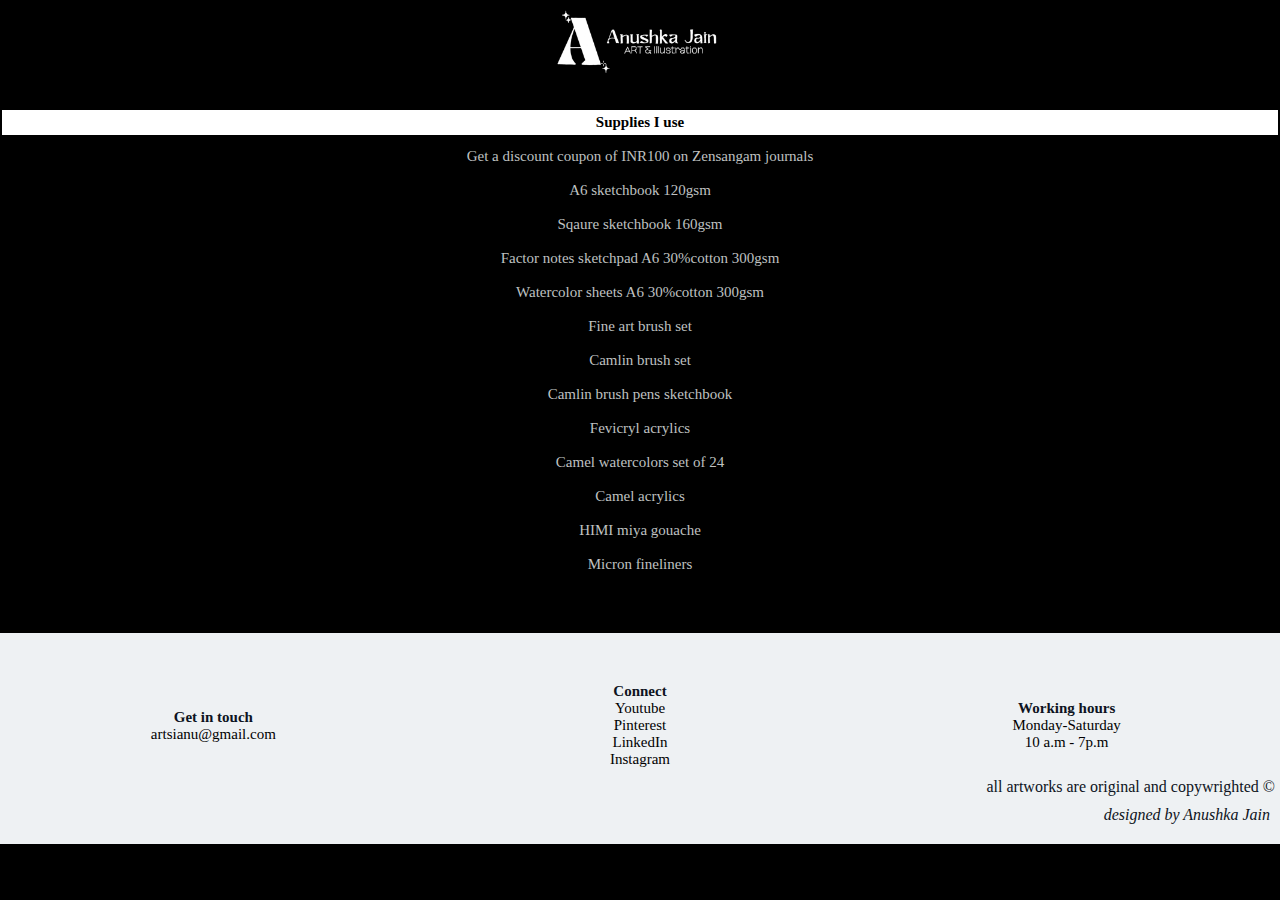
<file: index.html>
<!doctype html>
<html>
<head>
	<meta charset="UTF-8"> <!-- character set used-->
	<meta name="viewport" content="width=device-width, initial-scale=1.0"> <!-- to scale according to the device-->
	<title> Anushka Jain | ART & illustration </title>
    <link rel="icon" type="image/x-icon" href="C:/Users/anush/OneDrive/Documents/html/favicon.ico">
    <link rel="stylesheet" href="sssupplies.css">
</head>
<body>
    <!--logo-->
<a href="./index" target="_self" class="logo"> <img src="./logonew.png " class="icon" alt="Anushka Jain"> </a>

<div class="links">
    <ul>Supplies I use</ul>
<li><a target="_blank" href="https://i.refs.cc/AOLXYo8t?smile_ref=eyJzbWlsZV9zb3VyY2UiOiJzbWlsZV91aSIsInNtaWxlX21lZGl1bSI6IiIsInNtaWxlX2NhbXBhaWduIjoicmVmZXJyYWxfcHJvZ3JhbSIsInNtaWxlX2N1c3RvbWVyX2lkIjoxMzc3NzE1MzIzfQ%3D%3D" class="links">Get a discount coupon of INR100 on Zensangam journals</a></li>
<li><a target="_blank" href="https://amzn.to/3q7I2ld" class="links">A6 sketchbook 120gsm</a></li>
<li><a target="_blank" href="https://amzn.to/3DBtdKM" class="links">Sqaure sketchbook 160gsm</a></li>
<li><a target="_blank" href="https://amzn.to/3DxHeJp" class="links">Factor notes sketchpad A6 30%cotton 300gsm</a></li>
<li><a target="_blank" href="https://amzn.to/3QlidJ9" class="links">Watercolor sheets A6 30%cotton 300gsm </a></li>
<li><a target="_blank" href="https://amzn.to/43OcjUb" class="links">Fine art brush set</a></li>
<li><a target="_blank" href="https://amzn.to/452XQoc" class="links">Camlin brush set</a></li>
<li><a target="_blank" href="https://amzn.to/3QhUtpq" class="links">Camlin brush pens sketchbook</a></li>
<li><a target="_blank" href="https://amzn.to/3YeX59s" class="links">Fevicryl acrylics</a></li>
<li><a target="_blank" href="https://amzn.to/43GKwos" class="links">Camel watercolors set of 24</a></li>
<li><a target="_blank" href="https://amzn.to/3KhCL1r" class="links">Camel acrylics</a></li>
<li><a target="_blank" href="https://amzn.to/455cz21" class="links">HIMI miya gouache</a></li>
<li><a target="_blank" href="https://amzn.to/44QH3Fd" class="links">Micron fineliners</a></li>
</div>

<br>
<br>
<br>
<footer class="footer">
    <div class="fchild">
       <ul>Get in touch</ul>
       <a href="mailto:artsianu@gmail.com" id="email" class="flink"> <li>artsianu@gmail.com </li></a>
    </div>

    <div class="fchild">
        <ul>Connect</ul>
        <a href="https://www.youtube.com/channel/UCoPnuA60FUVw_GuVgLLS-YA" target="_blank" class="flink"><li>Youtube</li></a>
        <a href="https://in.pinterest.com/artsianu/" target="_blank" class="flink"><li>Pinterest</li></a>
        <a href="https://www.linkedin.com/in/anushka-jain-35207a1a5/" target="_blank" class="flink"><li>LinkedIn</li></a>
        <a href="https://www.instagram.com/artsianu/" target="_blank" class="flink"><li>Instagram</li></a>
     </div>

     <div class="fchild">
        <ul>Working hours</ul>
        <li>Monday-Saturday</li>
        <li> 10 a.m - 7p.m </li>
     </div> 
</footer> 

    <div class="des">
        all artworks are original and copywrighted ©
        <i class="des">designed by Anushka Jain</i>
    </div>


</body>
</html>
</file>
<file: sssupplies.css>
/* to make page a flexible box */
*{
    box-sizing: border-box;
    padding:0;
    margin:0;
  background-color: black;
} 
/*grid ends*/

div.links{
    margin-top:9px;
    color:#bfc0c0;
    text-decoration: none;
    list-style-type: none;
    background-color: none;
    background: none;
    text-align: center;
    padding:2px;
}
.links ul{

    margin-top: 9px;
    color:black;
    list-style-type: none;
    background-color: white;
    text-align: center;
    padding:4px;
}

.links li{

    margin-top: 9px;
    color:#bfc0c0;
    text-decoration: none;
    list-style-type: none;
    background-color: none;
    background: none;
    text-align: center;
    padding:4px;
}

a.nav:link{
    color:#bfc0c0;
    text-decoration: none;
}
a.nav:active{
    color:#eef1f3;
    text-decoration: none;
}
a.nav:visited{
    color: #bfc0c0;
    text-decoration: none;
}
a.nav:hover{
    color:#eef1f3;
    text-decoration: none;
}
 /* **TIP** keep a:hover in the end , since visited and link over rides it if placed before them!*/
/* nav menu ends*/

/*for logo */
 .icon {
     display:block;
    height:90px;
    width:180px;
    margin-left:auto;
    margin-right:auto;
 }

/*additional links*/
 .links div {
    color:#bfc0c0;
    text-decoration: none;
    margin-top:20px;
    margin-left:auto;
    margin-right: auto;
}

a.links{
    margin-left:auto;
    margin-right: auto;
    }

a.links:link{
    color:#bfc0c0;
    text-decoration: none;
   
}

a.links:active{
    color:#eef1f3;
    text-decoration: none;

}
a.links:visited{
    color:#bfc0c0;
    text-decoration: none;

}
a.links:hover{
    color:#eef1f3;
    text-decoration: none;

}

.des{
    display:flex;
    flex-direction: column;
padding-top: 10px;
padding-bottom: 10px;
text-align: center;
color:#0d1321;
background-color:  #eef1f3;
padding-right:5px;
}

.footer a{
    color:black;
    text-decoration: none;

}
.footer,.fchild,ul,li{
    background-color: #eef1f3;
}
.footer{
    flex-direction: column;
    padding-top:29px;
    display:flex;
    flex:100%;
    justify-content: center;
    align-items: center;
}

.fchild {
    padding-top: 21px;
    list-style-type: none;
}

ul{
    font-size: 15px;
    text-align: center;
    color:#0d1321;
    font-weight: bold;
    text-decoration: none;
}

li{
    font-size: 15px;
}


/*///////////////////////////////////////////////////////////////////////////////////*/
/*Stylesheet changes for tablet screens*/

@media screen and (min-width:600px){

    *{
        margin:0;
        padding:0;
    }
    .des{
        display:flex;
        flex-direction: column;
    padding-top: 10px;
    text-align: center;
    color:#0d1321;
    background-color:  #eef1f3;
    padding-right:5px;
    }
    
    
    .footer,.fchild,ul,li{
        background-color: #eef1f3;
    }
    .footer{
        flex-direction: column;
        padding-top:29px;
        display:flex;
        flex:100%;
        justify-content: center;
        align-items: center;
    }
    
    .fchild {
        padding-top: 21px;
        list-style-type: none;
    }
    
    ul{
        font-size: 15px;
        text-align: center;
        color:#0d1321;
        font-weight: bold;
    }
    
    li{
        font-size: 15px;
    }
    

    }
/*///////////////////////////////////////////////////////////////////////////////////*/
/*Stylesheet changes for laptop screens*/
    
    @media screen and (min-width:961px){
    

        *{
            margin:0;
            padding:0;
        }
    .logo{
        margin-left:auto;
        margin-right: auto;

    } 
        .des{
            padding-top: 10px;
            padding-bottom: 10px;
            text-align: right;
            color:#0d1321;
            background-color:  #eef1f3;
            padding-right:5px;
            }
            
            
            .footer,.fchild,ul,li{
                background-color: #eef1f3;
            }
            .footer{
                flex-direction: row;
                padding-top:29px;
                display:flex;
                flex:33.3%;

            }
            
            .fchild {
                align-items: center;
                display:flex;
                flex-direction:column;
                flex:33.3%;
                padding:0 110;
                list-style-type: none;
            }
            
            ul{
                font-size: 15px;
                text-align: left;
                color:#0d1321;
                font-weight: bold;
            }
            
            li{
                font-size: 15px;
            }
            
    
        }
</file>
